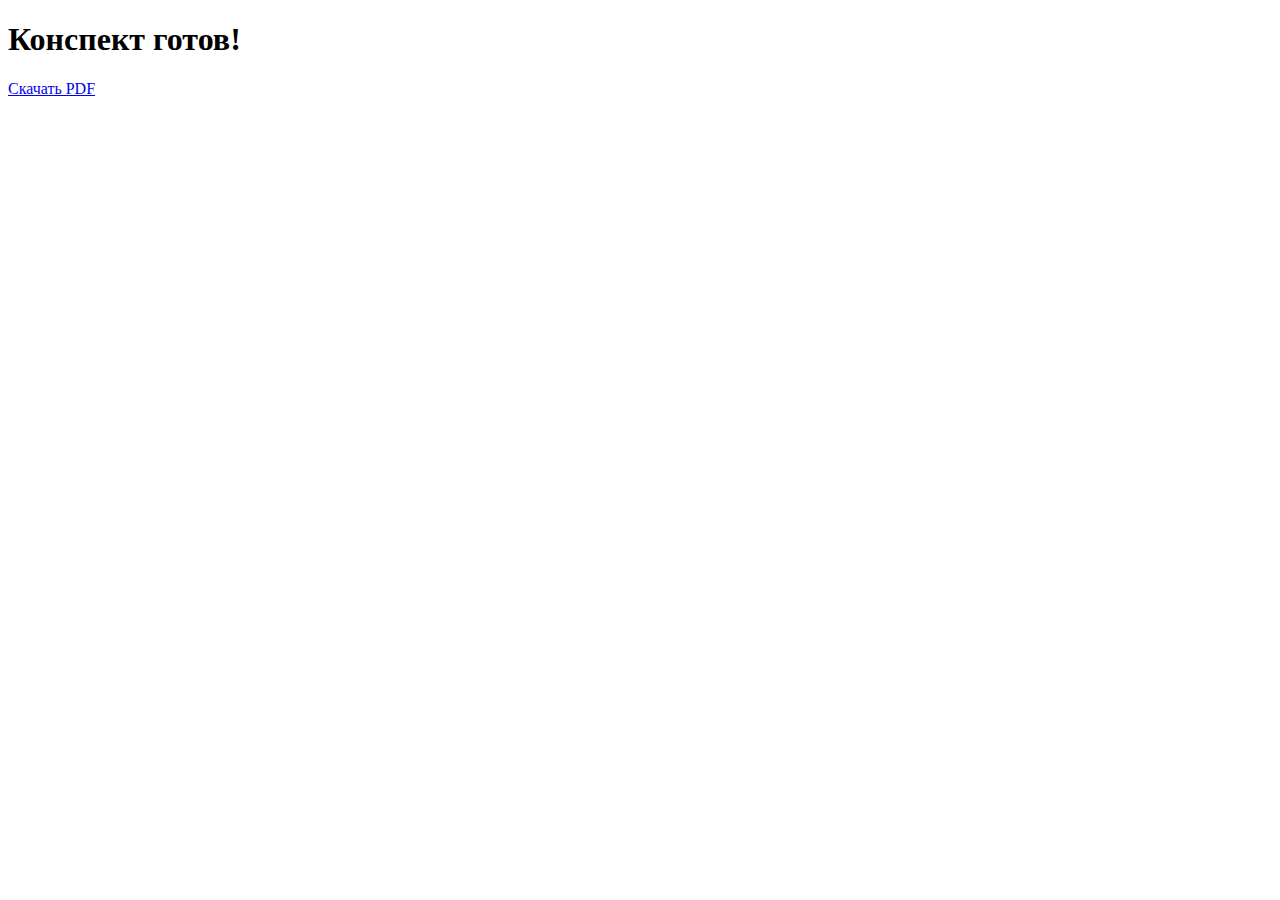
<file: video_summary_site/summarizer/templates/summarizer/result.html>
<!DOCTYPE html>
<html lang="ru">
<head>
    <meta charset="UTF-8">
    <title>Ваш конспект</title>
</head>
<body>
    <h1>Конспект готов!</h1>
    <p><a href="{{ pdf_url }}" download>Скачать PDF</a></p>
</body>
</html>
</file>
